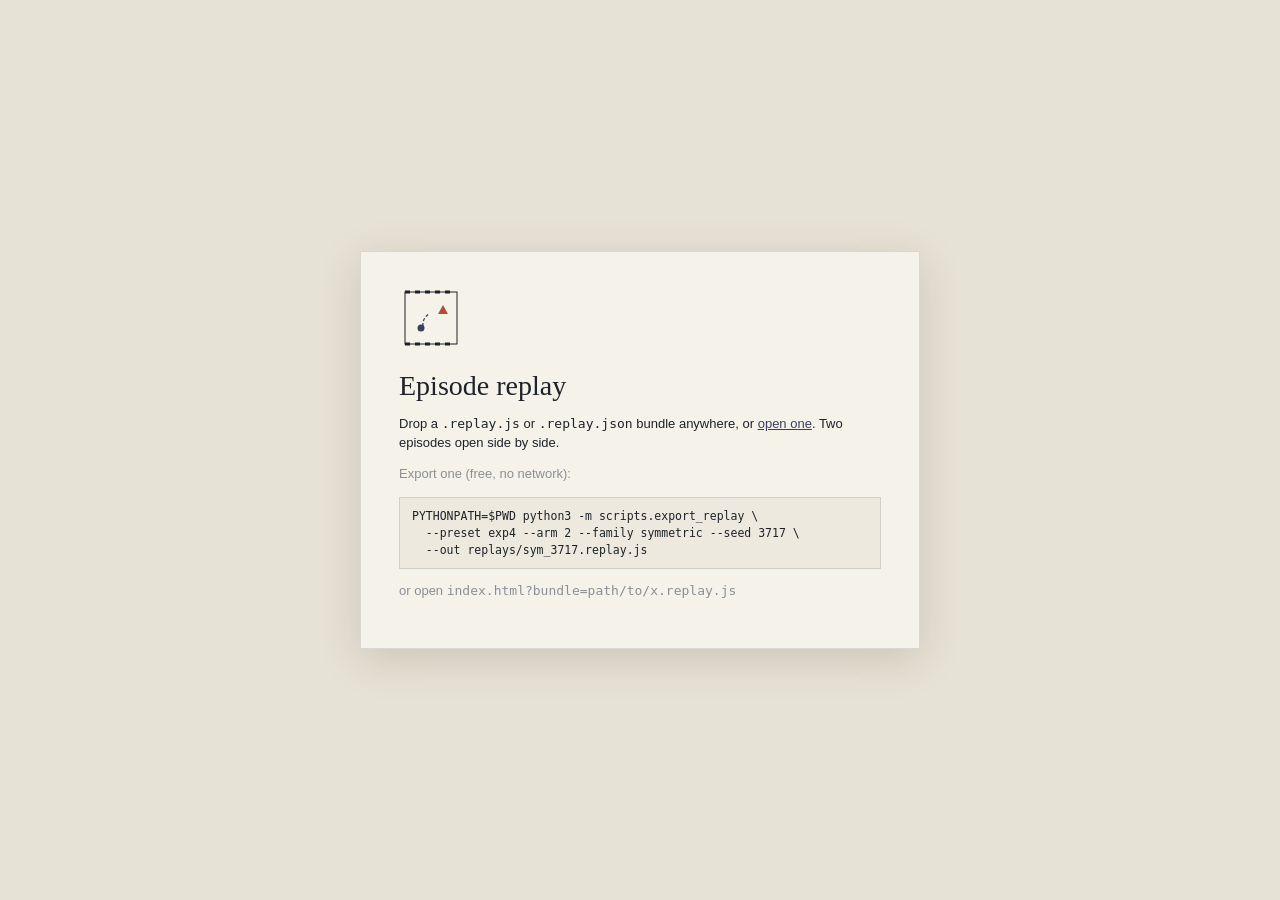
<file: viewer/index.html>
<!doctype html>
<html lang="en">
<head>
<meta charset="utf-8">
<meta name="viewport" content="width=device-width, initial-scale=1">
<title>Episode Replay</title>
<meta name="description" content="Replay viewer for pursuit-evasion-dpc episodes: open a pev-replay bundle exported by scripts/export_replay.py. Works offline, from file://.">
<link rel="stylesheet" href="viewer.css">
</head>
<body>
<div class="app" id="app" data-mode="empty">

  <header class="masthead">
    <div class="title-block">
      <div class="title-row"><h1 id="title">Episode replay</h1><div class="outcome" id="outcome"></div></div>
      <div class="meta" id="meta"></div>
    </div>
    <nav class="tools" aria-label="Tools">
      <button class="tool" id="btn-open" title="Open bundle(s) (o)">Open</button>
      <button class="tool" id="btn-still" title="Save this frame as a PNG still, the exported drawing (s)" disabled>Still</button>
      <button class="tool" id="btn-svg" title="Save this frame as SVG (vector)" disabled>SVG</button>
      <button class="tool" id="btn-video" title="Record playback from here to the end (v)" disabled>Video</button>
      <button class="tool icon" id="btn-theme" title="Light / dark (t)" aria-label="Toggle theme">
        <svg width="16" height="16" viewBox="0 0 16 16"><circle cx="8" cy="8" r="6" fill="none" stroke="currentColor" stroke-width="1.3"/><path d="M8,2A6,6 0 0 1 8,14Z" fill="currentColor"/></svg>
      </button>
      <button class="tool icon" id="btn-help" title="Keys (?)" aria-label="Keyboard shortcuts">?</button>
    </nav>
  </header>

  <main class="stage">
    <section class="arenas" id="arenas" aria-label="Arena"></section>
    <aside class="side">
      <div class="inspector" id="inspector"></div>
      <div class="layers" id="layers">
        <h3 class="cap">Layers</h3>
        <div class="chips">
          <button class="chip" data-layer="wedges">sensor field of view</button>
          <button class="chip" data-layer="tracks">tracks</button>
          <button class="chip" data-layer="pursuit">pursuits</button>
          <button class="chip" data-layer="commander">commander</button>
          <button class="chip" data-layer="links">radio links</button>
          <button class="chip" data-layer="orders">orders never received</button>
          <button class="chip" data-layer="falseBeliefs">false beliefs</button>
          <button class="chip" data-layer="labels">labels</button>
          <button class="chip" data-layer="beliefs">beliefs</button>
          <button class="chip" data-layer="tasks">other tasks</button>
          <button class="chip" data-layer="sight">sight lines</button>
          <button class="chip" data-layer="coverage">never swept</button>
          <button class="chip" data-layer="cbf">safety filter</button>
          <button class="chip" data-layer="photos">photographs</button>
        </div>
      </div>
    </aside>
  </main>

  <footer class="deck">
    <div class="transport">
      <div class="buttons">
        <button class="tbtn" id="btn-start" title="Start (Home)" aria-label="Start"><svg width="14" height="14" viewBox="0 0 14 14"><path d="M3,2V12M12,2L5,7L12,12Z" fill="currentColor" stroke="currentColor" stroke-width="1.2" stroke-linejoin="round"/></svg></button>
        <button class="tbtn" id="btn-back" title="Step back (←, shift = 10)" aria-label="Step back"><svg width="14" height="14" viewBox="0 0 14 14"><path d="M10,2L4,7L10,12" fill="none" stroke="currentColor" stroke-width="1.5"/></svg></button>
        <button class="tbtn play" id="btn-play" title="Play / pause (space)" aria-label="Play"><svg width="16" height="16" viewBox="0 0 16 16" id="play-icon"><path d="M4,2L13,8L4,14Z" fill="currentColor"/></svg></button>
        <button class="tbtn" id="btn-fwd" title="Step forward (→, shift = 10)" aria-label="Step forward"><svg width="14" height="14" viewBox="0 0 14 14"><path d="M4,2L10,7L4,12" fill="none" stroke="currentColor" stroke-width="1.5"/></svg></button>
        <button class="tbtn" id="btn-end" title="End (End)" aria-label="End"><svg width="14" height="14" viewBox="0 0 14 14"><path d="M11,2V12M2,2L9,7L2,12Z" fill="currentColor" stroke="currentColor" stroke-width="1.2" stroke-linejoin="round"/></svg></button>
      </div>
      <div class="clock">
        <span class="t" id="clock-t">0.0</span><span class="unit">s</span>
        <span class="step" id="clock-step">step 0 / 0</span>
      </div>
      <div class="speeds" id="speeds" role="radiogroup" aria-label="Speed">
        <button data-speed="0.25">¼×</button><button data-speed="0.5">½×</button><button data-speed="1">1×</button><button data-speed="2">2×</button><button data-speed="4">4×</button><button data-speed="8">8×</button>
      </div>
      <div class="evnav">
        <button class="tbtn" id="btn-prev-ev" title="Previous event (shift+E)">‹</button>
        <span class="evlabel" id="ev-label">no events</span>
        <button class="tbtn" id="btn-next-ev" title="Next event (E)">›</button>
      </div>
    </div>
    <canvas class="timeline" id="timeline"></canvas>
  </footer>

  <div class="empty" id="empty">
    <div class="empty-card">
      <svg class="empty-mark" width="64" height="64" viewBox="0 0 64 64" aria-hidden="true">
        <rect x="6" y="6" width="52" height="52" fill="none" stroke="currentColor" stroke-width="1"/>
        <path d="M6,6h5M16,6h5M26,6h5M36,6h5M46,6h5M6,58h5M16,58h5M26,58h5M36,58h5M46,58h5" stroke="currentColor" stroke-width="3"/>
        <path d="M24,40A12,12 0 0 1 30,28" fill="none" stroke="var(--blue)" stroke-width="1.3" stroke-dasharray="3 2"/>
        <circle cx="22" cy="42" r="3.5" fill="var(--blue)"/><path d="M44,19L49,28L39,28Z" fill="var(--red)"/>
      </svg>
      <h2>Episode replay</h2>
      <p>Drop a <code>.replay.js</code> or <code>.replay.json</code> bundle anywhere, or <button class="link" id="btn-open-2">open one</button>. Two episodes open side by side.</p>
      <p class="dim">Export one (free, no network):</p>
      <pre>PYTHONPATH=$PWD python3 -m scripts.export_replay \
  --preset exp4 --arm 2 --family symmetric --seed 3717 \
  --out replays/sym_3717.replay.js</pre>
      <p class="dim">or open <code>index.html?bundle=path/to/x.replay.js</code></p>
      <p class="err" id="load-error"></p>
    </div>
  </div>

  <div class="help" id="help" hidden>
    <div class="help-card">
      <h2>Keys</h2>
      <dl>
        <dt>space</dt><dd>play / pause</dd>
        <dt>← →</dt><dd>one step · with shift, ten</dd>
        <dt>Home End</dt><dd>start · end</dd>
        <dt>[ ]</dt><dd>slower · faster</dd>
        <dt>e · shift+e</dt><dd>next · previous event</dd>
        <dt>1–9 · Esc</dt><dd>select defender D1–D9 · clear</dd>
        <dt>c b r g</dt><dd>sensor field of view · beliefs · tracks · never swept</dd>
        <dt>l n p</dt><dd>labels · radio links and orders · images</dd>
        <dt>f</dt><dd>fit the chart (also double-click)</dd>
        <dt>t</dt><dd>theme</dd>
        <dt>s · v</dt><dd>still · video (the exported drawing)</dd>
      </dl>
      <p class="dim">Scroll to zoom, drag to pan, click an agent to inspect it.</p>
    </div>
  </div>

  <div class="tip" id="tip" hidden></div>
  <div class="rec" id="rec" hidden><span class="dot"></span> Recording, <span id="rec-t">0.0</span> s. Esc to stop.</div>
  <input type="file" id="file" accept=".js,.json" multiple hidden>
  <pre id="probe-out" hidden></pre>
</div>

<script src="js/geometry.js"></script>
<script src="js/tokens.js"></script>
<script src="js/fontmetrics.js"></script>
<script src="js/scene.js"></script>
<script src="js/model.js"></script>
<script src="js/arena.js"></script>
<script src="js/timeline.js"></script>
<script src="js/inspector.js"></script>
<script src="js/app.js"></script>
</body>
</html>
</file>
<file: viewer/viewer.css>
/* Episode replay: a plotting-chart look. Warm vellum by day, a dim night
 * chart by night. Team colours are the validated blue / vermilion pair
 * (CVD-separated on both surfaces); shape carries team and task regardless.
 * Offline by design: system font stacks only, no web fonts. */

:root {
  --font-serif: "Iowan Old Style", "Palatino Linotype", Palatino, "Book Antiqua", ui-serif, Georgia, serif;
  --font-mono: "SF Mono", ui-monospace, "JetBrains Mono", Menlo, Consolas, monospace;
  --font-sans: -apple-system, BlinkMacSystemFont, "Segoe UI", "Helvetica Neue", Arial, sans-serif;

  --table: #E7E2D6;       /* page, the table the chart lies on */
  --sheet: #F5F2EA;       /* the chart sheet */
  --panel: #EDE9DF;
  --ink: #1D2229;
  --ink-2: #4B535D;
  --ink-3: #8A8F95;
  --hair: rgba(29, 34, 41, 0.13);
  --blue: #3D405B;       /* defenders: the paper's registry (js/tokens.js) */
  --red: #B34E36;        /* intruders */
  --shadow: rgba(60, 48, 20, 0.16);
  --sel-row: rgba(29, 34, 41, 0.06);
  --void: rgba(29, 34, 41, 0.05);
  color-scheme: light;
}
@media (prefers-color-scheme: dark) {
  :root:not([data-theme="light"]) {
    --table: #0B0F13; --sheet: #121920; --panel: #0F151B;
    --ink: #E4DFD3; --ink-2: #A7A49C; --ink-3: #6D7174; --hair: rgba(228, 223, 211, 0.12);
    --blue: #3F8ED3; --red: #D86D37; --shadow: rgba(0, 0, 0, 0.55);
    --sel-row: rgba(228, 223, 211, 0.07); --void: rgba(228, 223, 211, 0.04);
    color-scheme: dark;
  }
}
:root[data-theme="dark"] {
  --table: #0B0F13; --sheet: #121920; --panel: #0F151B;
  --ink: #E4DFD3; --ink-2: #A7A49C; --ink-3: #6D7174; --hair: rgba(228, 223, 211, 0.12);
  --blue: #3F8ED3; --red: #D86D37; --shadow: rgba(0, 0, 0, 0.55);
  --sel-row: rgba(228, 223, 211, 0.07); --void: rgba(228, 223, 211, 0.04);
  color-scheme: dark;
}

* { box-sizing: border-box; }
html, body { margin: 0; height: 100%; }
body {
  background: var(--table); color: var(--ink);
  font: 13px/1.45 var(--font-sans);
  -webkit-font-smoothing: antialiased;
}
button { font: inherit; color: inherit; }
kbd, code, pre { font-family: var(--font-mono); }
kbd { font-size: 11px; border: 1px solid var(--hair); border-radius: 3px; padding: 0 4px; }

.app { height: 100vh; display: grid; grid-template-rows: auto minmax(0, 1fr) auto; grid-template-columns: minmax(0, 1fr); }
.masthead, .stage, .deck { min-width: 0; }

/* ---- masthead ------------------------------------------------------------ */
.masthead {
  display: grid; grid-template-columns: minmax(0, 1fr) auto; align-items: end; gap: 28px;
  padding: 16px 22px 12px; border-bottom: 1px solid var(--hair);
}
.title-block h1 {
  margin: 0; font: 400 24px/1.1 var(--font-serif); letter-spacing: 0.005em;
}
.title-block h1 em { font-style: italic; color: var(--ink-2); }
.meta { margin-top: 6px; display: flex; flex-wrap: wrap; gap: 4px 14px; }
.meta span {
  font: 10.5px/1.3 var(--font-mono); text-transform: uppercase; letter-spacing: 0.09em; color: var(--ink-3);
}
.meta span + span::before { content: "·"; margin-right: 14px; color: var(--ink-3); opacity: 0.6; }
.title-row { display: flex; align-items: baseline; flex-wrap: wrap; gap: 4px 22px; }
.outcome { font-family: var(--font-serif); }
.outcome .line { font-size: 15px; line-height: 1.35; }
.outcome .line b { font-weight: 400; font-style: italic; }
.outcome .line .rest { color: var(--ink-2); }
.outcome .line .tag { font: 10px var(--font-mono); letter-spacing: 0.08em; color: var(--ink-3); margin-right: 8px; }
.tools { display: flex; gap: 6px; }
.tool {
  background: transparent; border: 1px solid var(--hair); border-radius: 4px;
  padding: 5px 11px; cursor: pointer; font: 11px var(--font-mono); letter-spacing: 0.06em; text-transform: uppercase;
}
.tool.icon { padding: 5px 8px; display: grid; place-items: center; }
.tool:hover:not(:disabled) { border-color: var(--ink-3); }
.tool:disabled { opacity: 0.4; cursor: default; }

/* ---- stage --------------------------------------------------------------- */
.stage { display: grid; grid-template-columns: minmax(0, 1fr) 312px; min-height: 0; }
.arenas { display: flex; gap: 0; min-width: 0; min-height: 0; }
.arena-fig { position: relative; flex: 1 1 0; margin: 0; min-width: 0; min-height: 0; }
.arena-fig + .arena-fig { border-left: 1px solid var(--hair); }
.arena-host { position: absolute; inset: 0; width: 100%; height: 100%; display: block; touch-action: none; cursor: grab;
  background: #FFFFFF; overflow: hidden; }   /* the arena is always the paper's drawing, on white */
.arena-host svg { display: block; }
.arena-host.panning { cursor: grabbing; }
.app[data-mode="compare"] .arena-host { top: 52px; height: calc(100% - 52px); }
.arena-fig figcaption {
  position: absolute; top: 12px; left: 16px; z-index: 1; pointer-events: none;
  font: 10.5px var(--font-mono); letter-spacing: 0.09em; text-transform: uppercase; color: var(--ink-2);
}
.arena-fig figcaption b { font: italic 400 15px var(--font-serif); letter-spacing: 0; text-transform: none; color: var(--ink); margin-right: 8px; }
.arena-fig figcaption .oc { display: block; margin-top: 3px; font: italic 12.5px var(--font-serif); letter-spacing: 0; text-transform: none; color: var(--ink-2); }

.side {
  border-left: 1px solid var(--hair); background: var(--panel);
  display: flex; flex-direction: column; min-height: 0;
}
.inspector { flex: 1 1 auto; overflow-y: auto; padding: 16px 18px 8px; }
.layers { border-top: 1px solid var(--hair); padding: 10px 18px 14px; }
.cap {
  margin: 16px 0 7px; font: 500 10px/1.3 var(--font-mono); text-transform: uppercase; letter-spacing: 0.1em; color: var(--ink-3);
}
.cap .dim { text-transform: none; letter-spacing: 0; margin-left: 6px; }
.layers .cap { margin-top: 0; }
.chips { display: flex; flex-wrap: wrap; gap: 5px; }
.chip {
  border: 1px solid var(--hair); background: transparent; border-radius: 999px; padding: 2px 9px; cursor: pointer;
  font: 11px var(--font-mono); color: var(--ink-3);
}
.chip.on { color: var(--ink); border-color: var(--ink-3); background: var(--sheet); }

.insp-hint { margin: 0 0 4px; color: var(--ink-2); }
.insp-foot { margin: 16px 0 6px; font-size: 11.5px; color: var(--ink-3); line-height: 1.5; }
.lg-row { display: grid; grid-template-columns: 38px auto 1fr; align-items: center; gap: 8px; min-height: 24px; }
.lg-icon { display: grid; place-items: center; }
.lg-name { font-family: var(--font-serif); font-size: 14px; }
.lg-note { font-size: 11.5px; color: var(--ink-3); }

.insp-ep + .insp-ep { margin-top: 18px; padding-top: 14px; border-top: 1px solid var(--hair); }
.insp-tag { font: 10px var(--font-mono); letter-spacing: 0.09em; text-transform: uppercase; color: var(--ink-3); margin-bottom: 6px; }
.insp-head { display: flex; align-items: center; gap: 8px; }
.insp-head h2 { margin: 0; font: 400 26px/1 var(--font-serif); }
.pill {
  margin-left: auto; font: 10.5px var(--font-mono); letter-spacing: 0.08em; text-transform: uppercase;
  border: 1px solid var(--blue); color: var(--blue); border-radius: 3px; padding: 1px 6px;
}
.pill.red { border-color: var(--red); color: var(--red); }
.pill.muted { border-color: var(--ink-3); color: var(--ink-3); }
.kv { display: grid; grid-template-columns: 74px 1fr; gap: 5px 10px; margin: 12px 0 0; }
.kv dt { font: 10.5px/1.7 var(--font-mono); text-transform: uppercase; letter-spacing: 0.07em; color: var(--ink-3); }
.kv dd { margin: 0; line-height: 1.5; }
.kv b { font-weight: 600; }
.kv .warn { color: var(--ink); }
.kv dt.warn { font-size: 14px; line-height: 1.3; }
.dim { color: var(--ink-3); }
.beliefs { display: grid; gap: 5px; }
.brow { display: grid; grid-template-columns: 24px 1fr 46px 76px; align-items: center; gap: 8px; font: 11.5px var(--font-mono); }
.brow.muted { color: var(--ink-3); }
.bid { color: var(--red); font-weight: 600; }
.brow.muted .bid { color: var(--ink-3); }
.bbar { height: 5px; background: var(--hair); border-radius: 3px; overflow: hidden; }
.bbar i { display: block; height: 100%; background: var(--ink-2); border-radius: 3px; }
.bage, .berr { text-align: right; }
.berr { color: var(--ink-3); }

/* ---- deck: transport + timeline ------------------------------------------ */
.deck { border-top: 1px solid var(--hair); padding: 10px 22px 12px; background: var(--table); }
.transport { display: flex; align-items: center; gap: 22px; margin-bottom: 6px; flex-wrap: wrap; }
.buttons { display: flex; align-items: center; gap: 2px; }
.tbtn {
  background: transparent; border: 0; width: 30px; height: 30px; border-radius: 50%;
  display: grid; place-items: center; cursor: pointer; color: var(--ink-2); font-size: 18px; line-height: 1;
}
.tbtn:hover { background: var(--sel-row); color: var(--ink); }
.tbtn.play { width: 38px; height: 38px; border: 1px solid var(--ink-2); color: var(--ink); }
.clock { font-family: var(--font-mono); display: flex; align-items: baseline; gap: 4px; min-width: 190px; }
.clock .t { font-size: 22px; font-variant-numeric: tabular-nums; letter-spacing: -0.01em; }
.clock .unit { color: var(--ink-3); margin-right: 10px; }
.clock .step { font-size: 11px; color: var(--ink-3); font-variant-numeric: tabular-nums; }
.speeds { display: flex; border: 1px solid var(--hair); border-radius: 4px; overflow: hidden; }
.speeds button {
  background: transparent; border: 0; padding: 4px 9px; cursor: pointer; font: 11px var(--font-mono); color: var(--ink-3);
}
.speeds button + button { border-left: 1px solid var(--hair); }
.speeds button.on { background: var(--ink); color: var(--table); }
.evnav { display: flex; align-items: center; gap: 4px; margin-left: auto; }
.evlabel { font: italic 13.5px var(--font-serif); color: var(--ink-2); min-width: 220px; text-align: center; }
.timeline { display: block; width: 100%; max-width: 100%; height: 160px; touch-action: none; }

/* ---- overlays ------------------------------------------------------------ */
.empty { position: fixed; inset: 0; display: none; place-items: center; background: var(--table); z-index: 5; }
.app[data-mode="empty"] .empty { display: grid; }
.empty.drag .empty-card { border-color: var(--blue); }
.empty-card {
  max-width: 560px; padding: 34px 38px; background: var(--sheet); border: 1px solid var(--hair);
  box-shadow: 0 10px 40px var(--shadow);
}
.empty-mark { color: var(--ink); }
.empty-card h2 { font: 400 28px var(--font-serif); margin: 14px 0 10px; }
.empty-card pre { background: var(--panel); border: 1px solid var(--hair); padding: 10px 12px; font-size: 11.5px; overflow-x: auto; }
.empty-card .err { color: var(--red); font-family: var(--font-mono); font-size: 12px; }
.link { background: none; border: 0; padding: 0; color: var(--blue); text-decoration: underline; cursor: pointer; }
.app.dropping::after {
  content: "Drop to open"; position: fixed; inset: 10px; border: 1.5px dashed var(--blue); display: grid; place-items: center;
  font: italic 22px var(--font-serif); color: var(--blue); background: color-mix(in srgb, var(--table) 70%, transparent); z-index: 9;
}
.help { position: fixed; inset: 0; display: grid; place-items: center; background: color-mix(in srgb, var(--table) 60%, transparent); z-index: 8; }
.help[hidden] { display: none; }
.help-card { background: var(--sheet); border: 1px solid var(--hair); padding: 22px 28px; min-width: 340px; box-shadow: 0 10px 40px var(--shadow); }
.help-card h2 { font: 400 22px var(--font-serif); margin: 0 0 12px; }
.help-card dl { display: grid; grid-template-columns: 110px 1fr; gap: 6px 14px; margin: 0; }
.help-card dt { font: 11.5px var(--font-mono); color: var(--ink-2); }
.help-card dd { margin: 0; }
.tip {
  position: fixed; z-index: 7; pointer-events: none; background: var(--ink); color: var(--table);
  font: 11px var(--font-mono); padding: 3px 7px; border-radius: 3px; transform: translate(-50%, -130%); white-space: nowrap;
}
.tip[hidden] { display: none; }
.rec { position: fixed; top: 14px; left: 50%; transform: translateX(-50%); background: var(--ink); color: var(--table);
  font: 11.5px var(--font-mono); padding: 5px 12px; border-radius: 999px; z-index: 9; }
.rec[hidden] { display: none; }
.rec .dot { display: inline-block; width: 7px; height: 7px; border-radius: 50%; background: var(--red); margin-right: 5px; }

/* ---- narrow screens: arena first, panels below --------------------------- */
@media (max-width: 900px) {
  .app { height: auto; min-height: 100vh; }
  .masthead { grid-template-columns: 1fr; gap: 8px; padding: 12px 16px; }
  .stage { grid-template-columns: 1fr; }
  .arenas { flex-direction: column; }
  .arena-fig { aspect-ratio: 1 / 1; flex: none; width: 100%; }
  .arena-fig + .arena-fig { border-left: 0; border-top: 1px solid var(--hair); }
  .side { border-left: 0; border-top: 1px solid var(--hair); }
  .deck { padding: 10px 16px; }
  .evnav { margin-left: 0; }
  .evlabel { min-width: 0; font-size: 12px; }
  .clock { min-width: 0; }
  .transport { gap: 10px 16px; }
}

/* the photograph the LLMs saw for a contact (inspector) */
.photo { display: block; width: 100%; max-width: 180px; height: auto; border: 1px solid var(--hair); }
</file>
